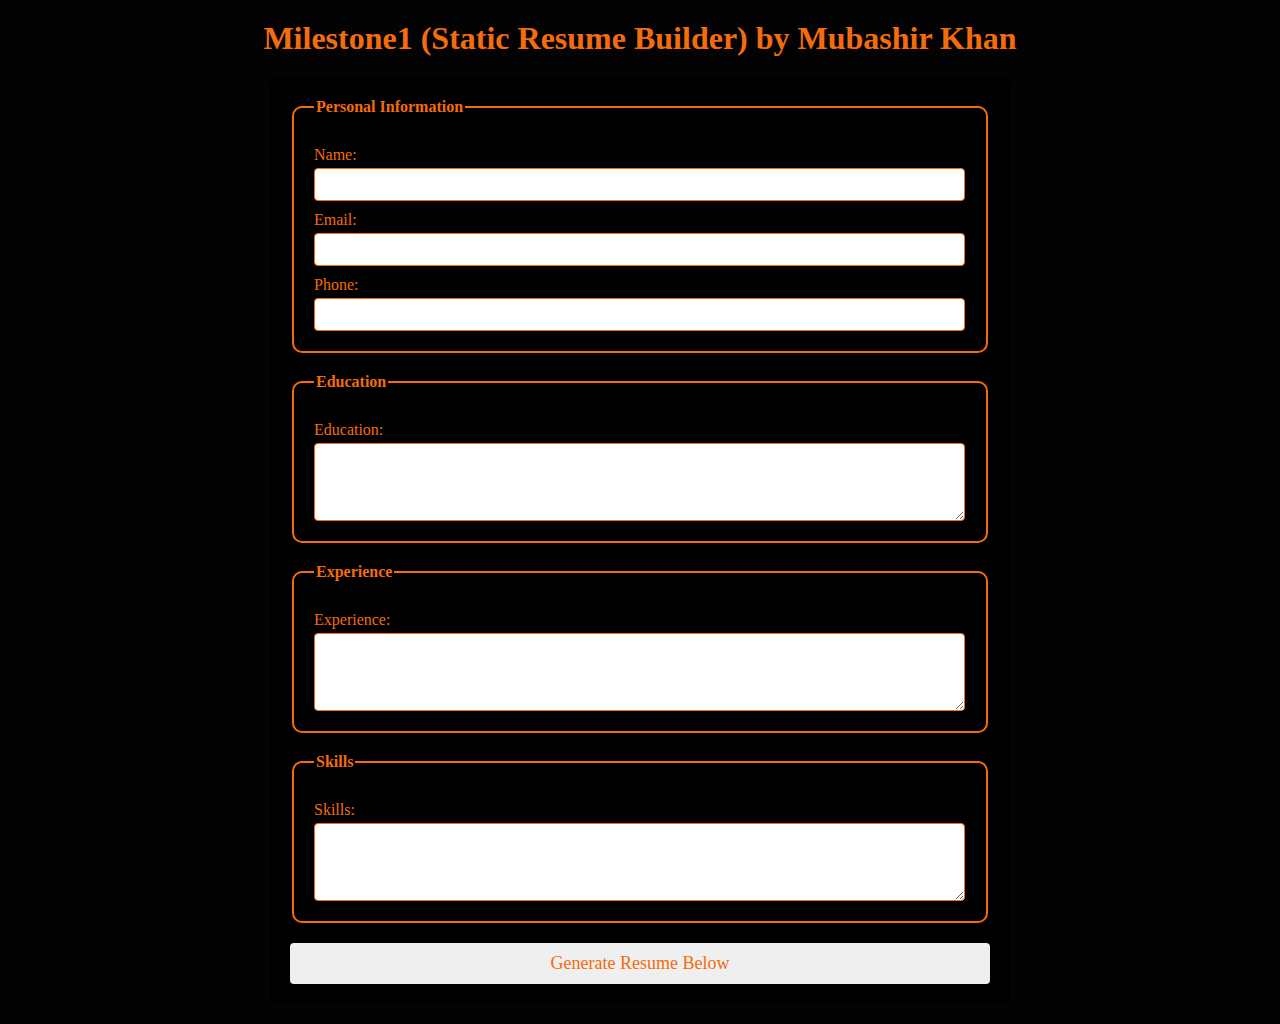
<file: milesotone1/index.html>
<html lang="en">
<head>
    <meta charset="UTF-8">
    <meta name="viewport" content="width=device-width, initial-scale=1.0">
    <title>resumebuilder</title>
    <link rel="stylesheet" href="style.css">
</head>
<body>
    <h1> Milestone1 (Static Resume Builder) by Mubashir Khan</h1>
    <form id="resumeform">
    <fieldset>
        <legend>Personal Information</legend>
        <label for="name">Name: </label>
        <input type="text" id= "name" name= "name" required><br>

        <label for="email">Email: </label>
        <input type="email" id = "email" name = "email" required><br>

        <label for="phone">Phone: </label>
        <input type="tel" id="phone" name="phone" required> 
    </fieldset>

    <fieldset>
        <legend> Education</legend>
    <label for="education">Education:</label>
    <textarea name="education" id="education" rows="4" required></textarea> <br>
    </fieldset>
    
    
    <fieldset>
        <legend> Experience</legend>
    <label for="experience">Experience:</label>
    <textarea name="experience" id="experience" rows="4" required></textarea> <br>
    </fieldset>

    <fieldset>
        <legend> Skills</legend>
    <label for="skills">Skills:</label>
    <textarea name="skills" id="skills" rows="4" required></textarea> <br>
    </fieldset>

   <button type="submit"> Generate Resume Below</button>
    </form>


    <div id="resumeOutput">
        <!--Resume Will Be Generated below-->
    </div>

    <script src="script.js"></script>

</body>
</html>
</file>
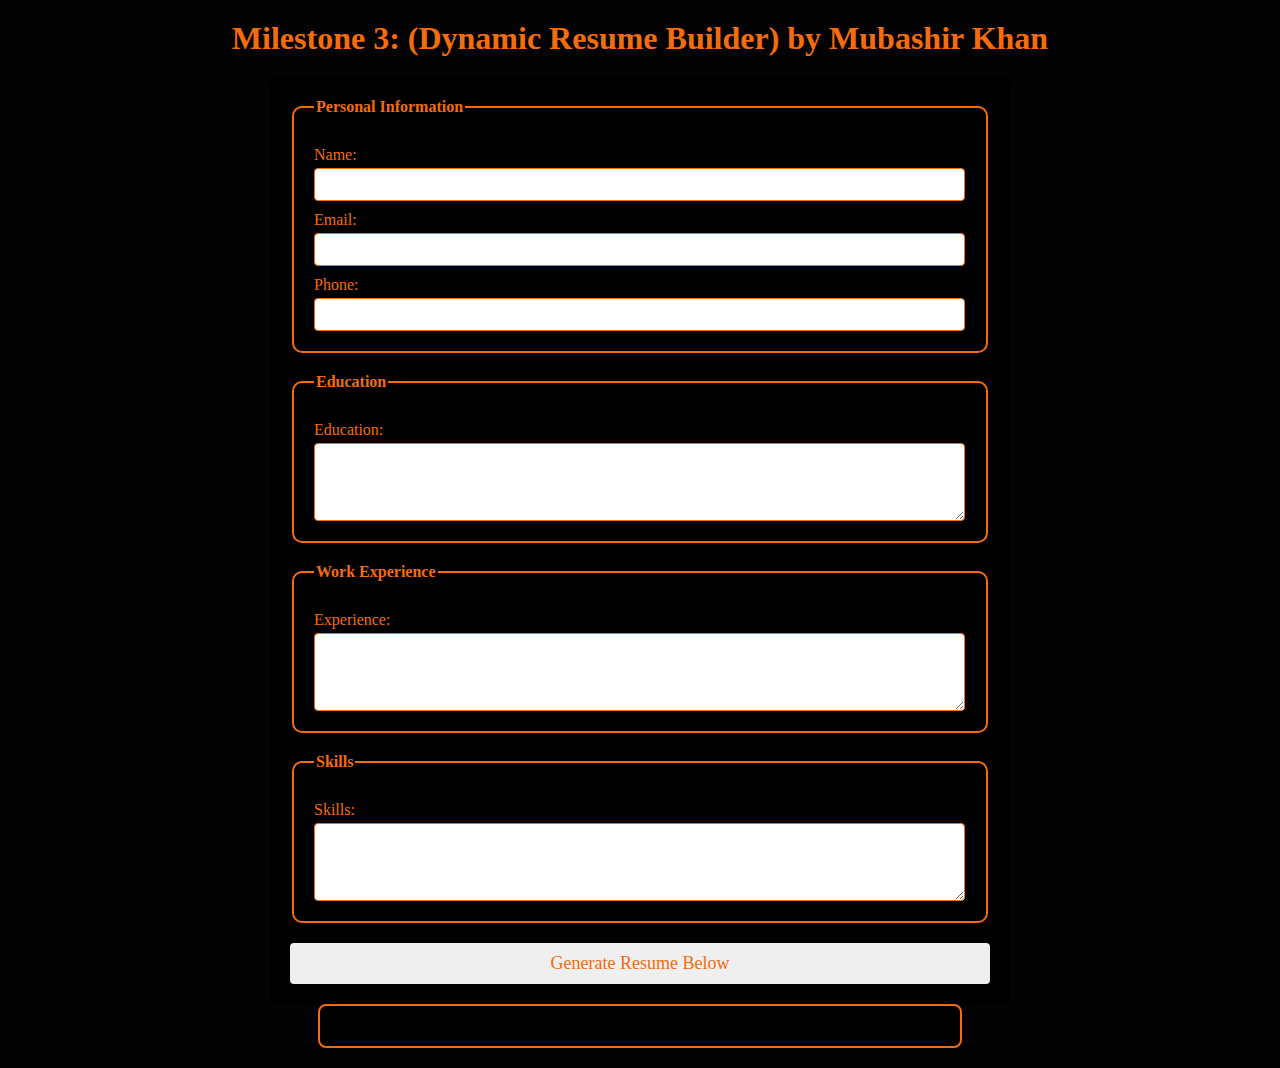
<file: milestone3/index.html>
<html lang="en">
<head>
    <meta charset="UTF-8">
    <meta name="viewport" content="width=device-width, initial-scale=1.0">
    <title>resumebuilder</title>
    <link rel="stylesheet" href="style.css">
</head>
<body>
    <h1> Milestone 3: (Dynamic Resume Builder) by Mubashir Khan</h1>
    <form id="resumeform">
    <fieldset>
        <legend>Personal Information</legend>
        <label for="name">Name: </label>
        <input type="text" id= "name" name= "name" required><br>

        <label for="email">Email: </label>
        <input type="email" id = "email" name = "email" required><br>

        <label for="phone">Phone: </label>
        <input type="tel" id="phone" name="phone" required> 
    </fieldset>

    <fieldset>
        <legend> Education</legend>
    <label for="education">Education:</label>
    <textarea name="education" id="education" rows="4" required></textarea> <br>
    </fieldset>
    
    
    <fieldset>
        <legend> Work Experience</legend>
    <label for="workexperience">Experience:</label>
    <textarea name="workexperience" id="workexperience" rows="4" required></textarea> <br>
    </fieldset>

    <fieldset>
        <legend> Skills</legend>
    <label for="skills">Skills:</label>
    <textarea name="skills" id="skills" rows="4" required></textarea> <br>
    </fieldset>

   <button type="submit"> Generate Resume Below</button>
    </form>


    <div id="resumeOutput">
        <!--Resume Will Be Generated below-->
    </div>

    <script src="script.js"></script>

</body>
</html>
</file>
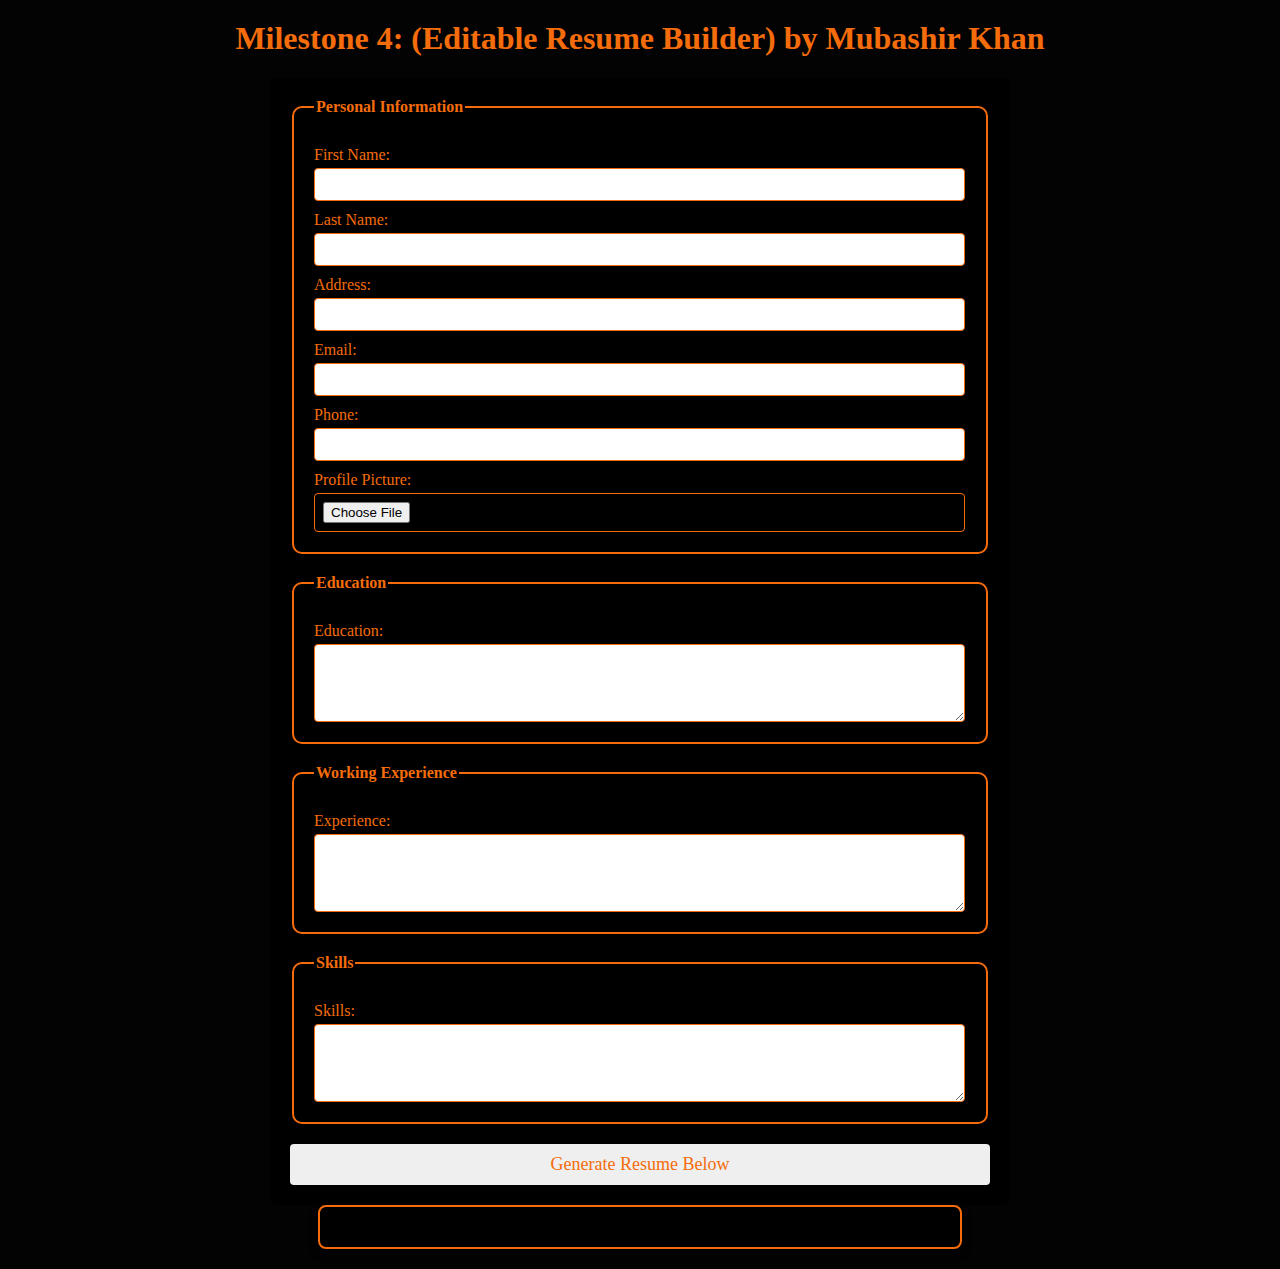
<file: milestone4/index.html>
<html lang="en">
<head>
    <meta charset="UTF-8">
    <meta name="viewport" content="width=device-width, initial-scale=1.0">
    <title>resumebuilder</title>
    <link rel="stylesheet" href="style.css">
</head>
<body>
    <h1> Milestone 4: (Editable Resume Builder) by Mubashir Khan</h1>
    <form id="resumeform">
    <fieldset>
        <legend>Personal Information</legend>
        <label for="firstName">First Name: </label>
        <input type="text" id= "firstName" name= "firstName" required><br>

        <label for="lastName">Last Name: </label>
        <input type="text" id= "lastName" name= "lastName" required><br>

        <label for="address">Address: </label>
        <input type="address" id= "address" name= "address" required><br>

        <label for="email">Email: </label>
        <input type="email" id = "email" name = "email" required><br>

        <label for="phone">Phone: </label>
        <input type="tel" id="phone" name="phone" required> 

        <label for="profilePicture">Profile Picture: </label>
        <input type="file" id="profilePicture" name="profilePicture"  accept="image/*" required>
    </fieldset>

    <fieldset>
        <legend> Education</legend>
    <label for="education">Education:</label>
    <textarea name="education" id="education" rows="4" required></textarea> <br>
    </fieldset>
    
    
    <fieldset>
        <legend> Working Experience</legend>
    <label for="experience">Experience:</label>
    <textarea name="experience" id="experience" rows="4" required></textarea> <br>
    </fieldset>

    <fieldset>
        <legend> Skills</legend>
    <label for="skills">Skills:</label>
    <textarea name="skills" id="skills" rows="4" required></textarea> <br>
    </fieldset>

   <button type="submit"> Generate Resume Below</button>
    </form>


    <div id="resumeOutput">
        <!--Resume Will Be Generated below-->
    </div>

    <script src="script.js"></script>

</body>
</html>
</file>
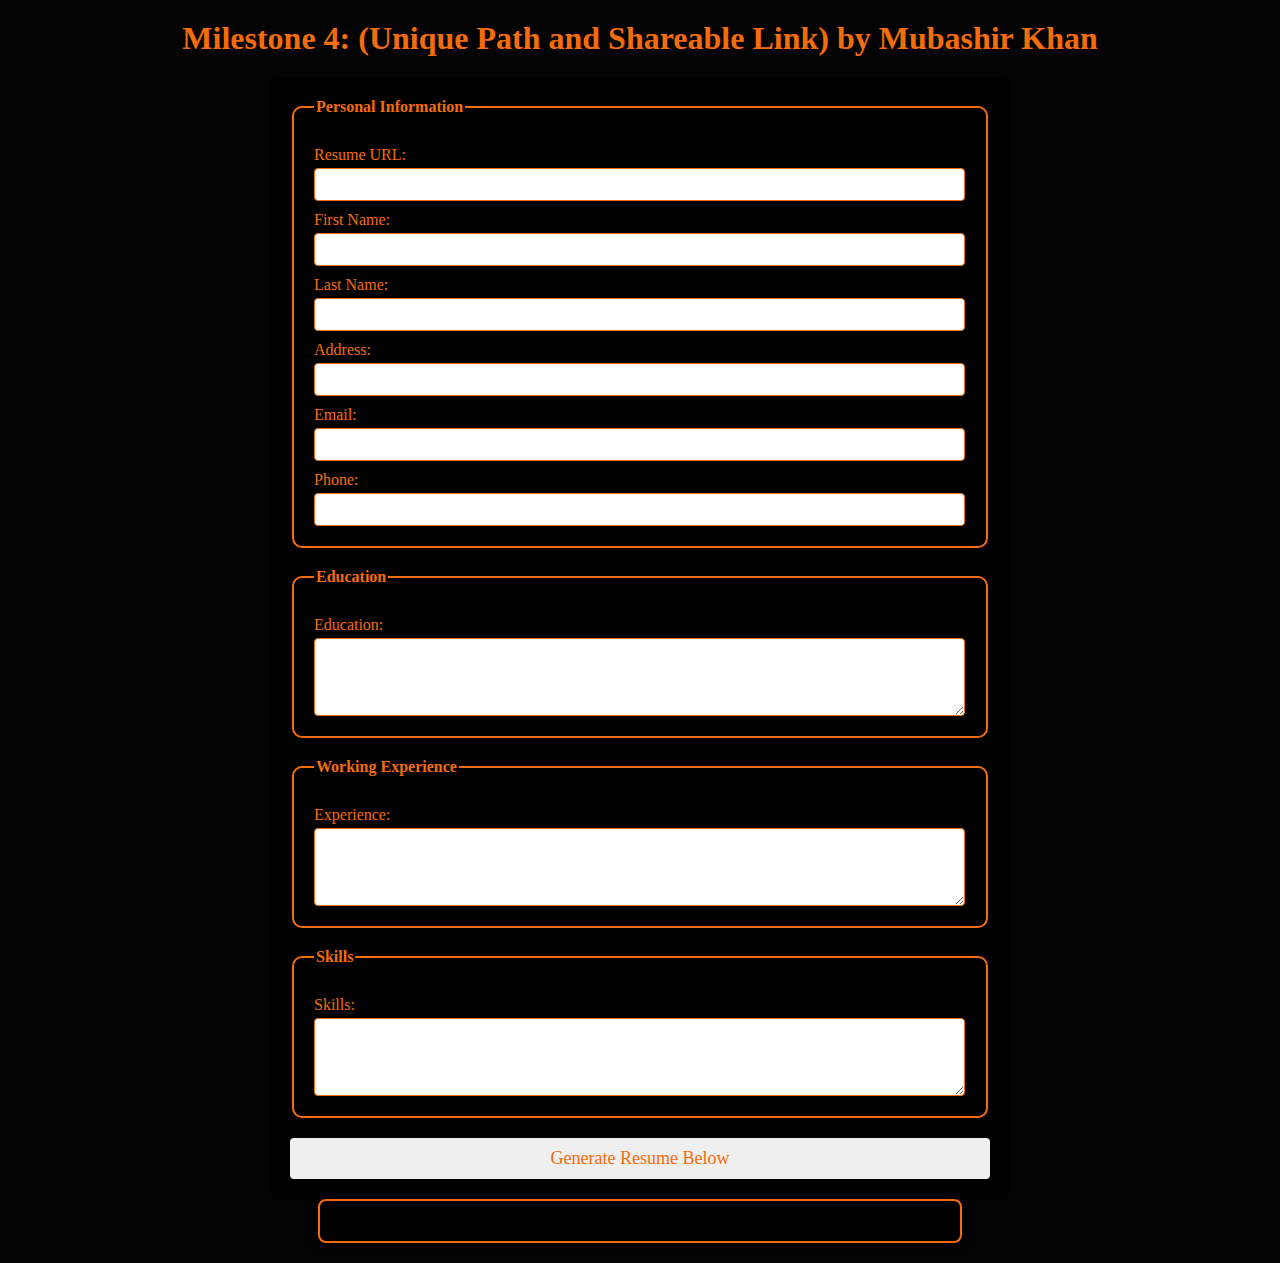
<file: milestone5/Task1/index.html>
<html lang="en">
<head>
    <meta charset="UTF-8">
    <meta name="viewport" content="width=device-width, initial-scale=1.0">
    <title>resumebuilder</title>
    <link rel="stylesheet" href="style.css">
</head>
<body>
    <h1> Milestone 4: (Unique Path and Shareable Link) by Mubashir Khan</h1>
    <form id="resumeform">
    <fieldset>
        <legend>Personal Information</legend>
        <label for="username">Resume URL: </label>
        <input type="text" id="username" name="username" required/><br/>
        <label for="firstName">First Name: </label>
        <input type="text" id= "firstName" name= "firstName" required><br>

        <label for="lastName">Last Name: </label>
        <input type="text" id= "lastName" name= "lastName" required><br>

        <label for="address">Address: </label>
        <input type="address" id= "address" name= "address" required><br>

        <label for="email">Email: </label>
        <input type="email" id = "email" name = "email" required><br>

        <label for="phone">Phone: </label>
        <input type="tel" id="phone" name="phone" required> 

        
    </fieldset>

    <fieldset>
        <legend> Education</legend>
    <label for="education">Education:</label>
    <textarea name="education" id="education" rows="4" required></textarea> <br>
    </fieldset>


    <fieldset>
        <legend> Working Experience</legend>
    <label for="experience">Experience:</label>
    <textarea name="experience" id="experience" rows="4" required></textarea> <br>
    </fieldset>

    <fieldset>
        <legend> Skills</legend>
    <label for="skills">Skills:</label>
    <textarea name="skills" id="skills" rows="4" required></textarea> <br>
    </fieldset>

   <button type="submit"> Generate Resume Below</button>
    </form>


    <div id="resumeOutput">
        <!--Resume Will Be Generated below-->
    </div>

    <script src="script.js"></script>

</body>
</html>
</file>
<file: milesotone1/style.css>
body{
    font-family: 'Times New Roman', Times, serif;
    margin: 20px;
    padding: 0;
    background-color: #030303;

}

h1{
    text-align: center;
    color: #f46c0b;
}

form{
    max-width: 700px;
    margin: auto;
    background-color: black;
    border-radius: 8px;
    border-radius: 0 4px 8px rgba(0, 0, 0, 0.5);
    padding: 20px;
}


fieldset{
    border: 2px solid #f46c0b;
    border-radius: 10px;
    padding: 20px;
    margin-bottom: 20px;
    background-color: black;
}


legend{
    font-weight: bold;
    text-align: left;
    color: #f46c0b
}


label{
    display: block;
    margin-top: 10px;
    color: #f46c0b;
}


input,textarea{
    width: calc(100% - 1px);
    padding: 8px;
    margin-top: 4px;
    border: 1px solid #f46c0b;
    border-radius: 4px;
    box-sizing: border-box;
}

button{
    display: block;
    width: 100%;
    padding: 10px;
    border-color: #f46c0b(46, 217, 239);
    color: f46c0b;
    border: none;
    border-radius: 4px;
    cursor: pointer;
    margin-top: 10px;
    font-size : 18px;
    font-family: 'Times New Roman', Times, serif;    
}


button:hover{
    background-color: black;
}
</file>
<file: milestone3/style.css>
body{
    font-family: 'Times New Roman', Times, serif;
    margin: 20px;
    padding: 0;
    background-color: #030303;

}

h1{
    text-align: center;
    color: #f46c0b;
}

form{
    max-width: 700px;
    margin: auto;
    background-color: black;
    border-radius: 8px;
    border-radius: 0 4px 8px rgba(0, 0, 0, 0.5);
    padding: 20px;
}


fieldset{
    border: 2px solid #f46c0b;
    border-radius: 10px;
    padding: 20px;
    margin-bottom: 20px;
    background-color: black;
}


legend{
    font-weight: bold;
    text-align: left;
    color: #f46c0b
}


label{
    display: block;
    margin-top: 10px;
    color: #f46c0b;
}


input,textarea{
    width: calc(100% - 1px);
    padding: 8px;
    margin-top: 4px;
    border: 1px solid #f46c0b;
    border-radius: 4px;
    box-sizing: border-box;
}

button{
    display: block;
    width: 100%;
    padding: 10px;
    border-color: #f46c0b(46, 217, 239);
    color: #f46c0b;
    border: #f46c0b;
    border-radius: 4px;
    cursor: pointer;
    margin-top: 10px;
    font-size : 18px;
    font-family: 'Times New Roman', Times, serif;   
    
}


button:hover{
    background-color: #f46c0b;
    
}



#resumeOutput{
    max-width: 600;
    margin: auto;
    padding: 20px;
    border: 2px solid #f46c0b;
    border-radius: 8px;
    background-color: black;
    box-shadow: 0 4px 8px rgba(0, 0, 0, 0.5);
    color :#f46c0b
    

}

#resumeOutput h2 {
    color:  #f46c0b;
    
}
</file>
<file: milestone4/style.css>
body{
    font-family: 'Times New Roman', Times, serif;
    margin: 20px;
    padding: 0;
    background-color: #030303;

}

h1{
    text-align: center;
    color: #f46c0b;
}

form{
    max-width: 700px;
    margin: auto;
    background-color: black;
    border-radius: 8px;
    border-radius: 0 4px 8px rgba(0, 0, 0, 0.5);
    padding: 20px;
}

.profilePicture{
    display: block;
    margin: 0 auto;
    border: 2px solid hsl(25, 91%, 50%) ;
    box-shadow: 0 4px 8px rgba(244, 128, 5, 0.5);
    border-radius: 500%;
    width: 150px;
    height: 150px;
    object-fit: cover;
    color: #f46c0b;
}


fieldset{
    border: 2px solid #f46c0b;
    border-radius: 10px;
    padding: 20px;
    margin-bottom: 20px;
    background-color: black;
}


legend{
    font-weight: bold;
    text-align: left;
    color: #f46c0b
}


label{
    display: block;
    margin-top: 10px;
    color: #f46c0b;
}


input,textarea{
    width: calc(100% - 1px);
    padding: 8px;
    margin-top: 4px;
    border: 1px solid #f46c0b;
    border-radius: 4px;
    box-sizing: border-box;
}

button{
    display: block;
    width: 100%;
    padding: 10px;
    border-color: #f46c0b(46, 217, 239);
    color: f46c0b;
    border: none;
    border-radius: 4px;
    cursor: pointer;
    margin-top: 10px;
    font-size : 18px;
    font-family: 'Times New Roman', Times, serif;    
}


button:hover{
    background-color: black;
}



#resumeOutput{
    max-width: 600;
    margin: auto;
    padding: 20px;
    border: 2px solid #f46c0b;
    border-radius: 8px;
    background-color: black;
    box-shadow: 0 4px 8px rgba(0, 0, 0, 0.5);
    color :#f46c0b
    

}

#resumeOutput h2 {
    color:  #f46c0b;
    
}
</file>
<file: milestone5/Task1/style.css>
body{
    font-family: 'Times New Roman', Times, serif;
    margin: 20px;
    padding: 0;
    background-color: #030303;

}

h1{
    text-align: center;
    color: #f46c0b;
}

form{
    max-width: 700px;
    margin: auto;
    background-color: black;
    border-radius: 8px;
    border-radius: 0 4px 8px rgba(0, 0, 0, 0.5);
    padding: 20px;
}

fieldset{
    border: 2px solid #f46c0b;
    border-radius: 10px;
    padding: 20px;
    margin-bottom: 20px;
    background-color: black;
}


legend{
    font-weight: bold;
    text-align: left;
    color: #f46c0b
}


label{
    display: block;
    margin-top: 10px;
    color: #f46c0b;
}


input,textarea{
    width: calc(100% - 1px);
    padding: 8px;
    margin-top: 4px;
    border: 1px solid #f46c0b;
    border-radius: 4px;
    box-sizing: border-box;
}

button{
    display: block;
    width: 100%;
    padding: 10px;
    border-color: #f46c0b(46, 217, 239);
    color: f46c0b;
    border: none;
    border-radius: 4px;
    cursor: pointer;
    margin-top: 10px;
    font-size : 18px;
    font-family: 'Times New Roman', Times, serif;    
}


button:hover{
    background-color: black;
}



#resumeOutput{
    max-width: 600;
    margin: auto;
    padding: 20px;
    border: 2px solid #f46c0b;
    border-radius: 8px;
    background-color: black;
    box-shadow: 0 4px 8px rgba(0, 0, 0, 0.5);
    color :#f46c0b


}

#resumeOutput h2 {
    color:  #f46c0b;

}
</file>
